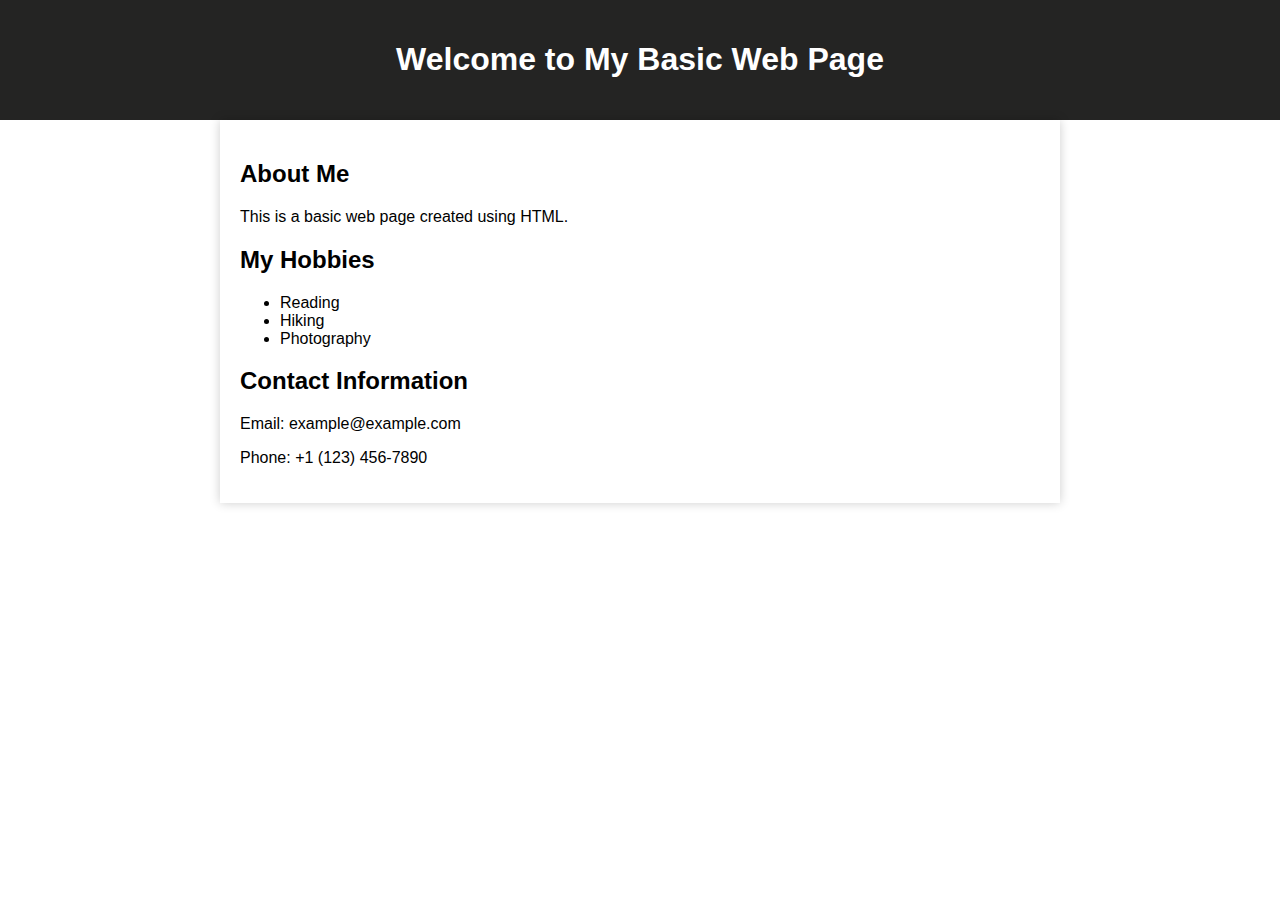
<file: html/basic.html>
<!DOCTYPE html>
<html lang="en">
<head>
    <meta charset="UTF-8">
    <meta name="viewport" content="width=device-width, initial-scale=1.0">
    <title>My Basic Web Page</title>
    <style>
        /* Add your CSS styles here */
        body {
            font-family: Arial, sans-serif;
            margin: 0;
            padding: 0;
            background-color: #ffffff;
        }
        header {
            background-color: #242423;
            color: #ffffff;
            text-align: center;
            padding: 20px;
        }
        main {
            max-width: 800px;
            margin: 0 auto;
            padding: 20px;
            background-color: #ffffff;
            box-shadow: 0px 0px 10px rgba(0, 0, 0, 0.2);
        }
    </style>
</head>
<body>
    <header>
        <h1>Welcome to My Basic Web Page</h1>
    </header>

    <main>
        <h2>About Me</h2>
        <p>This is a basic web page created using HTML.</p>

        <h2>My Hobbies</h2>
        <ul>
            <li>Reading</li>
            <li>Hiking</li>
            <li>Photography</li>
        </ul>

        <h2>Contact Information</h2>
        <p>Email: example@example.com</p>
        <p>Phone: +1 (123) 456-7890</p>
    </main>
</body>
</html>
</file>
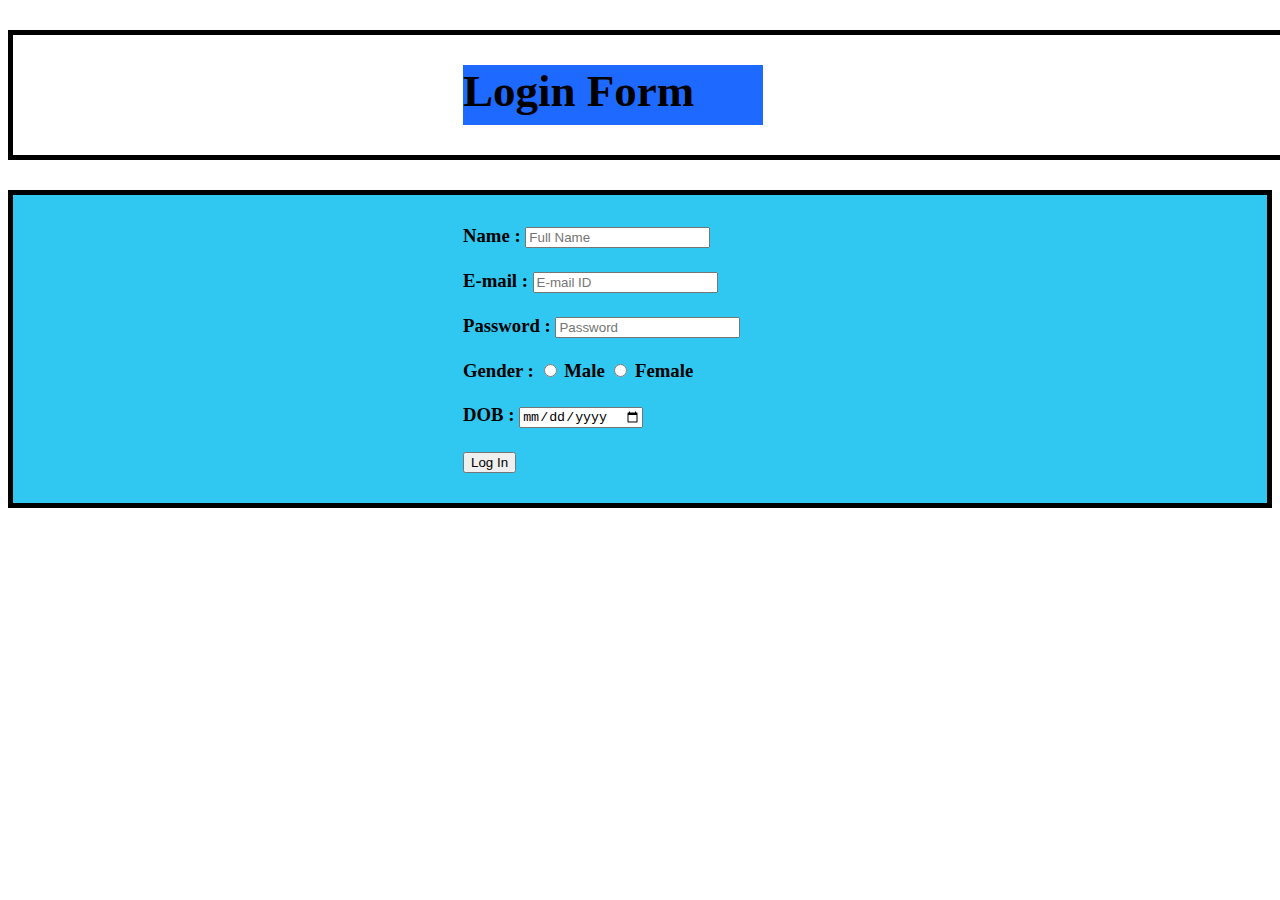
<file: html/form.html>
<!DOCTYPE html>
<html lang="en">
<head>
    <meta charset="UTF-8">
    <meta name="viewport" content="width=device-width, initial-scale=1.0">
    <title>Login Form</title>
</head>
<link rel="stylesheet" href="./style.css">
<body>
    <!-- Login Form -->
    <h1>Login Form</h1>
    <h3>
        <form>
            Name : <input type="text" placeholder="Full Name" required> <br><br>
        E-mail : <input type="email" placeholder="E-mail ID" required> <br><br>
        Password : <input type="password" placeholder="Password" required> <br><br>
        Gender : <input type="radio" name="Gender" id="" required> Male <input type="radio" name="Gender" id="" required> Female <br><br>
        DOB : <input type="date" name="" id="" required> <br><br>
        <input type="submit" value="Log In">
        </form>
        </div> 
    </h3>
    <div class = "centre-box"></div>
</html>
</file>
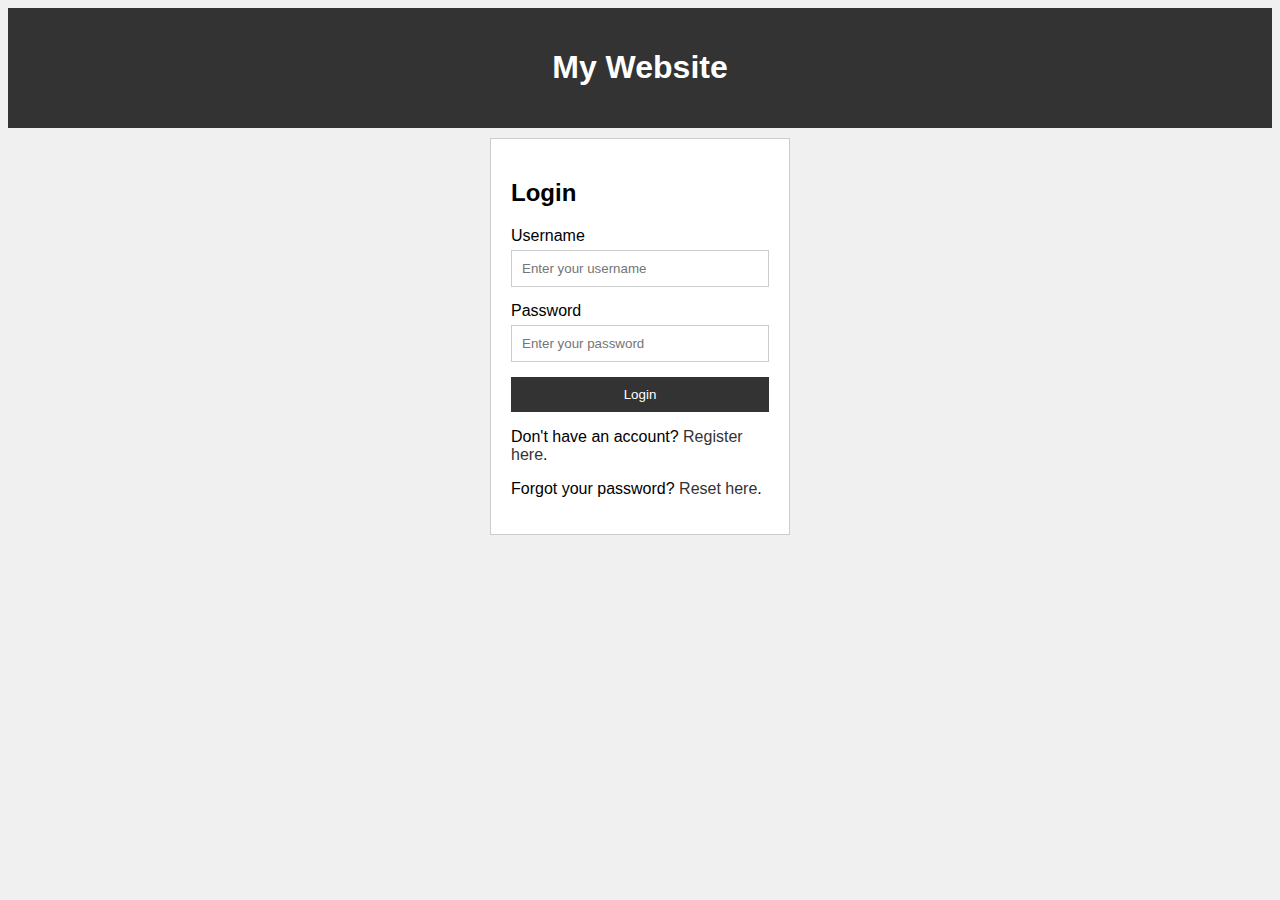
<file: html/indwx2.html>
<html>
<head>
<style>
* {
  box-sizing: border-box;
}

body {
  font-family: Arial, Helvetica, sans-serif;
  background-color: #f0f0f0;
}

/* Style the header */
.header {
  background-color: #333;
  padding: 20px;
  text-align: center;
  color: white;
}

/* Style the main content */
.main {
  margin: 10px;
  display: flex;
  justify-content: center;
  align-items: center;
}

/* Style the login form */
.form {
  width: 300px;
  border: 1px solid #ccc;
  background-color: white;
  padding: 20px;
}

/* Style the input fields */
input[type=text], input[type=password] {
  width: 100%;
  padding: 10px;
  border: 1px solid #ccc;
  margin: 5px 0 15px 0;
}

/* Style the submit button */
input[type=submit] {
  width: 100%;
  background-color: #333;
  color: white;
  padding: 10px;
  border: none;
  cursor: pointer;
}

/* Style the links */
a {
  color: #333;
  text-decoration: none;
}

a:hover {
  text-decoration: underline;
}
</style>
</head>
<body>

<div class="header">
  <h1>My Website</h1>
</div>

<div class="main">
  <div class="form">
    <h2>Login</h2>
    <form action="/login" method="post">
      <label for="username">Username</label>
      <input type="text" id="username" name="username" placeholder="Enter your username" required>
      <label for="password">Password</label>
      <input type="password" id="password" name="password" placeholder="Enter your password" required>
      <input type="submit" value="Login">
    </form>
    <p>Don't have an account? <a href="/register">Register here</a>.</p>
    <p>Forgot your password? <a href="/reset">Reset here</a>.</p>
  </div>
</div>

</body>
</html>
</file>
<file: html/style.css>
h1{
    background-clip: content-box;
    width: 300px;
    height: 60px;
    border: 5px solid #000000;
    padding-top: 30px;
    padding-bottom: 30px;
    padding-left: 450px;
    padding-right: 4500px;
    font-size: 45px;
    background-color: #1e69ff;
}
h3{
    background-color: #30c7f0;
    border: 5px solid #000000;
    padding-bottom: 30px;
    padding-left: 450px;
    padding-right: 450px;
    padding-top: 30px;
}
</file>
